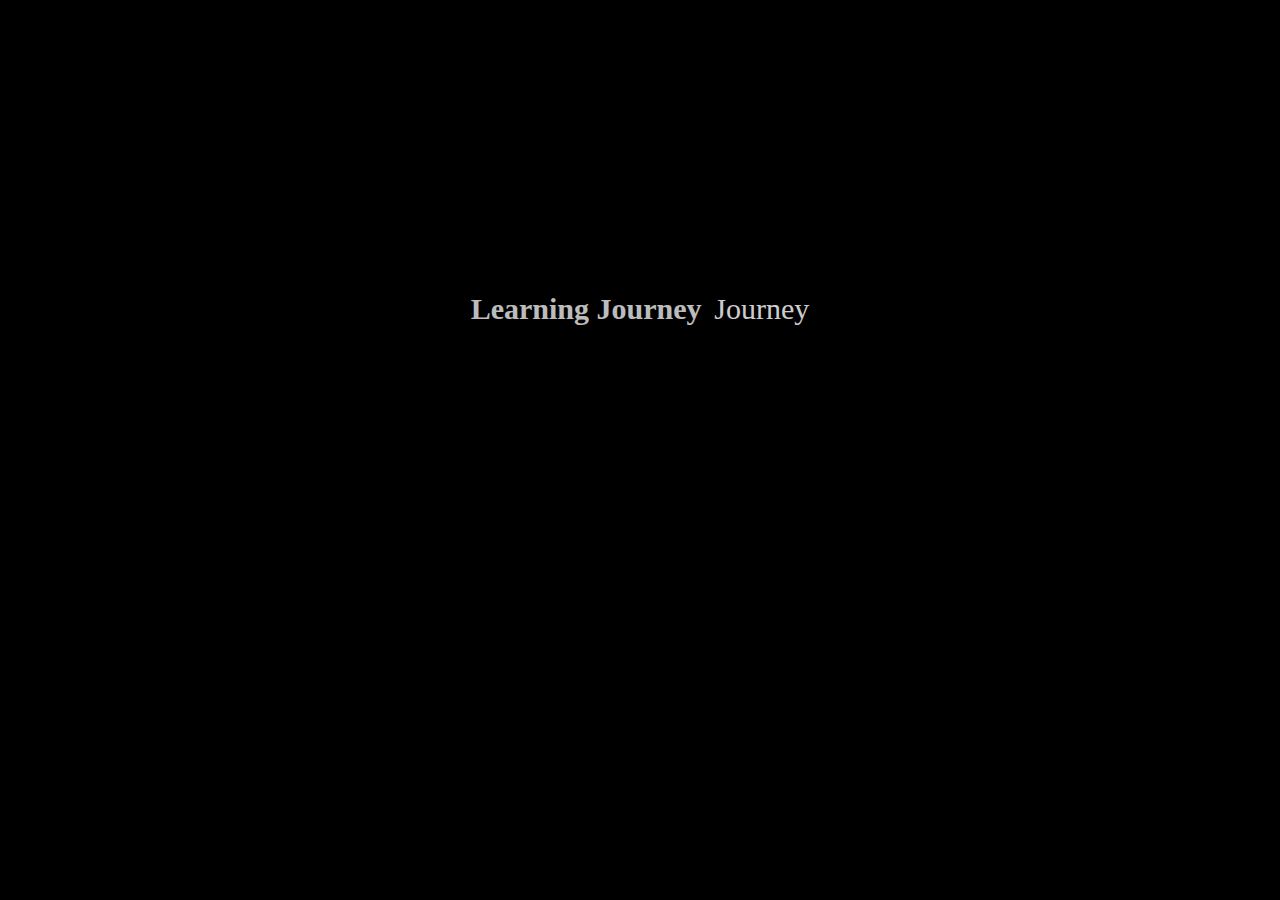
<file: index.html>
<!DOCTYPE html>
<html lang="en">

    <head>

        <meta charset="UTF-8">
        <meta name="viewport" content="width=device-width, initial-scalel=1.0">
        <title>Learning Journey</title>
        <meta name="description" content="Web Developer & Designer">
        <link rel="canonical" href="https://darkshade.me/">
        <link rel="icon" href="horiz0nshade-logo.png">

        <meta name="google" content="nositelinkssearchbox">
        <meta name="google" content="notranslate">

        <script src="https://ajax.googleapis.com/ajax/libs/jquery/3.6.3/jquery.min.js"></script>
        <link rel="stylesheet" href="sytle.css">
          
    </head>

    <body>

        <div id="Front-page">

           <p id="FP-title"><span id="Alaayounsi">Learning Journey</span><span id="Portfolio">Journey</span></p> 
            
        </div>

        <div id="Page">
            <canvas id="C"></canvas>

            <div class="frame frame-top"></div>
            <div class="frame frame-bottom"></div>
            <div class="frame frame-right"></div>
            <div class="frame frame-left"></div>

            <div id="Header">

                <p id="Title" class="t-text">Learning Journey</p>
                <p id="DD" class="t-text">My Experiments Lab</p>

                <div id="Buttons">

                    <button id="Home-button" onclick="HomeButton()" class="mainbutton">&#x25cf;</button>

                    <button id="Projects-button" onclick="ProjectsButton()" class="mainbutton" >Projects</button>

                    <button id="Info-button" onclick="InfoButton()" class="mainbutton" >Info</button>

                    <button id="Contact-button" onclick="ContactButton()" class="mainbutton" >Contact</button>
                        
                </div>

            </div>

            <div id="Home">

                <p class="Home-p">Hi, my name is</p>
                <p class="Home-p">Alaa Younsi</p>
                <p class="Home-p">aka Syrexl7.</p>
                <p class="Home-p">In a mission</p>
                <p class="Home-p">to learn as much</p>
                <p class="Home-p">programming and</p>
                <p class="Home-p">UX/UI design as</p>
                <p class="Home-p">possible, before</p>
                <p class="Home-p">jumping into</p>
                <p class="Home-p">Cyber Security.</p>
                <p class="Home-p">I share here my</p>
                <p class="Home-p">progress and</p>
                <p class="Home-p">everything i learn</p>
                <p class="Home-p">or work on.</p>

            </div>

           <div id="Projects">

                <div id="Projects-heading">■ Development & Design Projects</div>  

                <div id="Projects-list">

                    <a href="https://alaa-younsi.github.io/MiniBox/" class="projects-sections-a" target="_blank"><div id="Project6" 
                        class="projects-sections">
                        <span class="project-info">2023 / Commission / Store</span>
                        <span class="project-title">MiniBox</span>
                    </div></a>

                    <a href="https://alaa-younsi.github.io/R-tacos/" class="projects-sections-a" target="_blank"><div id="Project2" 
                        class="projects-sections">
                        <span class="project-info">2023 / Commission / Special</span>
                        <span class="project-title">R'tacos</span>
                    </div></a>

                    <a href="https://alaa-younsi.github.io/Dead-Side/" class="projects-sections-a" target="_blank"><div id="Project5" 
                        class="projects-sections">
                        <span class="project-info">2023 / Commission / Blog</span>
                        <span class="project-title">Dead Side</span>    
                    </div></a>

                    <a href="https://alaa-younsi.github.io/Marlowe/" class="projects-sections-a" target="_blank"><div id="Project1" 
                        class="projects-sections">
                        <span class="project-info">2023 / Commission / Portfolio</span>
                        <span class="project-title">Marlowe</span>
                    </div></a>

                    <a href="https://alaa-younsi.github.io/ENK/" class="projects-sections-a" target="_blank"><div id="Project3" 
                        class="projects-sections">
                        <span class="project-info">2023 / Commission / Special</span>
                        <span class="project-title">ENK</span>    
                    </div></a>

                    <a href="https://alaa-younsi.github.io/JS-Documentation/" class="projects-sections-a" target="_blank"><div id="Project4" 
                        class="projects-sections">
                        <span class="project-info">2022 / Personal / Informative</span>
                        <span class="project-title">JS Doc</span>    
                    </div></a>
                   
                </div>

           </div> 

           <div id="Info">

                <div id="Info1" class="infos">

                    <!--Comming soon-->

                    <!-- <a href="#" class="info1text"><p>Personal Blog↗</p></a> -->
                    
                </div>

                <div id="Info2" class="infos">

                    <div id="Info-skills">

                        <p id="Skills-title">■ Things that i can do</p>

                        <div class="Info2-text1">I can do website development and design, including server side services.
                            Logo and other graphic design services are not available.</div>

                        <p class="Info2-text2">&#x25cf; Front-end skillset</p>
                        <p class="Info2-text2"> &nbsp; &nbsp; &nbsp; HTML, CSS, JavaScript & other JS Libraries</p>
                        <p class="Info2-text2"> &nbsp; &nbsp; &nbsp; WebGL(Canvas)</p>
                        <p class="Info2-text2">&#x25cf; Back-end skillset</p>
                        <p class="Info2-text2"> &nbsp; &nbsp; &nbsp; Python, PHP, SQL Database</p>
                        <p class="Info2-text2"> &nbsp; &nbsp; &nbsp; Website Hosting setup & Server managment</p>   

                        <p id="Skills-title2">■ Things that i cannot do</p>

                        <p class="Info2-text1">&#x25cf; Requests for projects for which I cannot publish to my socials or my website</p>
                        <p class="Info2-text2">&#x25cf; nternet Explorer support</p>
                        <p class="Info2-text2">&#x25cf; WordPress site development</p>
                        <p class="Info2-text2">&#x25cf; Handing over my source code</p>

                    </div>

                </div>

                <div id="Info3" class="infos">
                
                    <a href="https://www.facebook.com/profile.php?id=61551470842934" class="sm" target="_blank"><p>Facebook↗</p></a>
                    <a href="https://www.instagram.com/___darkshade___/" class="sm" target="_blank"><p>Instagram↗</p></a>
                    <a href="https://twitter.com/darkshade___" class="sm" target="_blank"><p>Twitter↗</p></a>

                </div>

           </div>

           <a href="./form.html" id="Contact"><p>Contact Form↗</p></a>
            
        </div>

        <script src="background.js"></script>
        <script src="main.js"></script>

    </body>

</html>
</file>
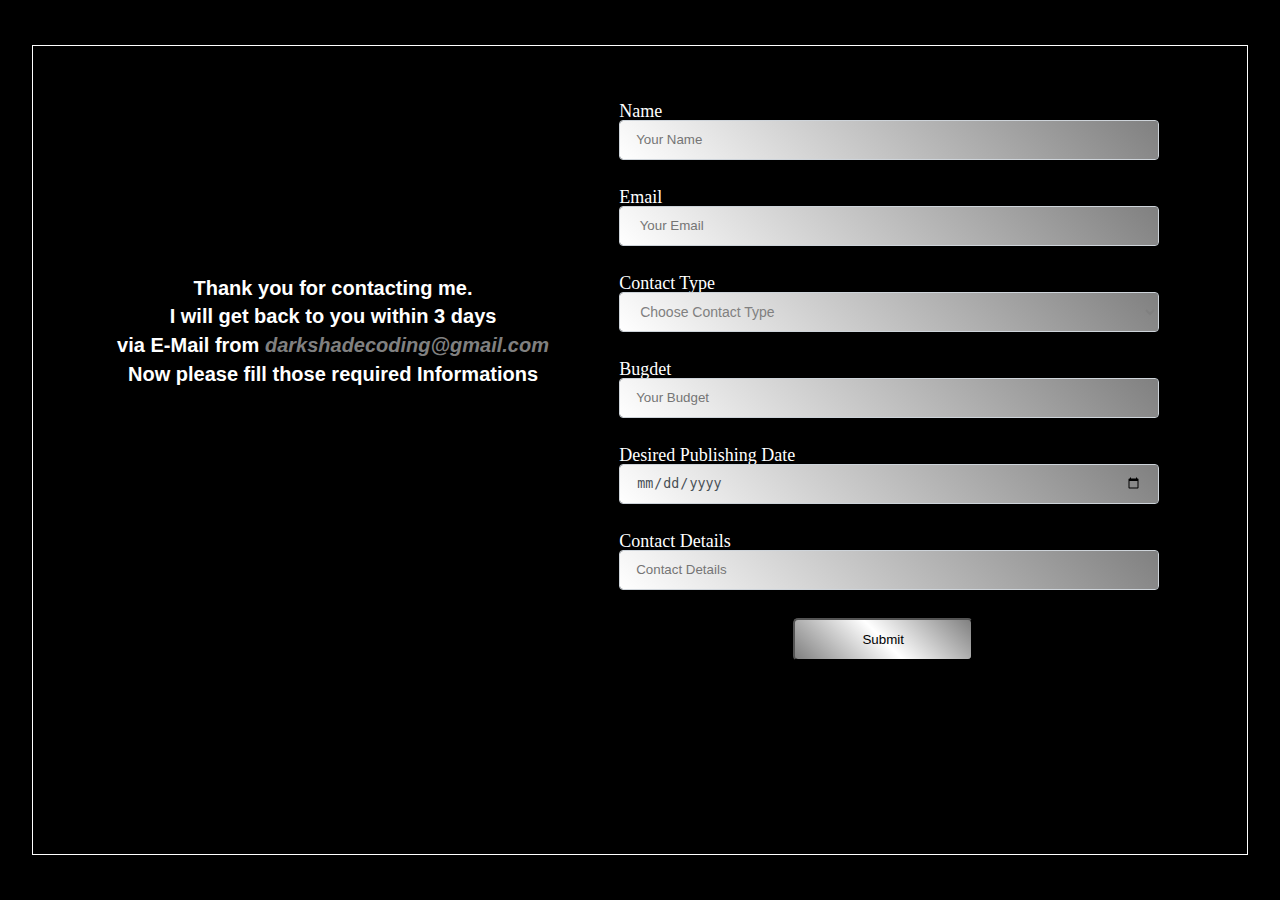
<file: form.html>
<!DOCTYPE html>
<html lang="en">

    <head>

        <meta charset="UTF-8">
        <meta name="viewport" content="width=device-width, initial-scalel=1.0">
        <title>Contact Form</title>
        <meta name="description" content="Contact Form">
        <link rel="icon" href="horiz0nshade-logo.png">
        <script src="https://ajax.googleapis.com/ajax/libs/jquery/3.6.3/jquery.min.js"></script>
        <link rel="stylesheet" href="form.css">

    </head>
    
    <body>

        <div id="Page">

            <div class="frame frame-top"></div>
            <div class="frame frame-bottom"></div>
            <div class="frame frame-right"></div>
            <div class="frame frame-left"></div>

          <div id="Page-text">

            <div id="Ftext">

              <p class="text1">Thank you for contacting me.</p>
              <p class="text1">I will get back to you within 3 days</p>
              <p class="text1">via E-Mail from <sapn class="spetext">darkshadecoding@gmail.com</sapn></p>
              <p class="text1">Now please fill those required Informations</p>

          </div>

          </div>

            <div id="Container">

                <form>

                    <div class="form-group">
                        <label for="name">Name</label>
                        <input
                          type="name"
                          name="name"
                          id="name"
                          class="form-control"
                          placeholder="Your Name"
                          required
                        />
    
                    </div>

                    <div class="form-group">
                        <label for="email">Email</label>
                        <input
                          type="email"
                          name="email"
                          id="email"
                          class="form-control"
                          placeholder=" Your Email"
                          required
                        />
    
                    </div>

                    <div class="form-group">
                        <label for="select">Contact Type</label>
                        <select                      
                          name="select"
                          id="select"
                          class="form-control"
                          placeholder="Contact Type"
                          required>
    
                          <option disabled selected value>Choose Contact Type</option>
                          <option value="Web Development & Design">Web Development & Design</option>
                          <option value="Web Development">Web Development</option>
    
                        </select>
    
    
                    </div>

                    <div class="form-group">
                      <label for="budget">Bugdet</label>
                        <input
                          type="name"
                          name="budget"
                          id="budget"
                          class="form-control"
                          placeholder="Your Budget"
                          required
                        />
    
                    </div>

                    <div class="form-group">
                      <label for="date">Desired Publishing Date</label>
                        <input
                          type="date"
                          name="date"
                          id="date"
                          class="form-control"
                          placeholder="Desired Publishing Date"
                          required
                        />
    
                    </div>

                    <div class="form-group">
                      <label for="details">Contact Details</label>
                        <input
                          type="name"
                          name="details"
                          id="details"
                          class="form-control"
                          placeholder="Contact Details"
                          required
                        />
    
                      </div>

                      <div class="form-group">

                        <button type="submit" id="submit" class="submit-button">
                          Submit
                        </button>
    
                      </div>

                </form>

            </div>

            <div class='stars'></div>
            <div class='twinkling'></div>
            <div class='clouds'></div>

        </div>

    </body>

</html>
</file>
<file: sytle.css>
* {
    display: flexbox;
    box-sizing: border-box;  
    margin: 0;
    padding: 0;
}

html, body {  
    overflow: hidden;   
    background-color: black; 
    line-height: 1;
}

#Page {
    width: 95%;
    height: 90vh;
    position: fixed;
    top: 5%;
    left: 2.5%;
}

@media screen and (max-width: 600px) {
    #Page {
        width: 100%;
        height: 100vh;
        position: fixed;
        top: 0;
        left: 0;
    }
}

.frame {
    background-color: white;
}

.frame-top {
    width: 95%;
    height: 1px;
    position: fixed;
    top: 5%;
}

@media screen and (max-width: 600px) {
    .frame-top {
        width: 92%;
        height: 0.1px;
        position: fixed;
        top: 3%;
        left: 4%;
    }
}

.frame-bottom {
    width: 95%;
    height: 1px;
    position: fixed;
    bottom: 5%;
}

@media screen and (max-width: 600px) {
    .frame-bottom {
        width: 92%;
        height: 0.1px;
        position: fixed;
        bottom: 3%;
        left: 4%;
    }
}

.frame-left {
    width: 1px;
    height: 90%;
    position: fixed;
    left: 2.5%;
    top: 5%;
}

@media screen and (max-width: 600px) {
    .frame-left {
        width: 0.1px;
        height: 94%;
        position: fixed;
        left: 4%;
        top: 3%;
    }
}

.frame-right {
    width: 1px;
    height: 90%;
    position: fixed;
    right: 2.5%;
    top: 5%;
}

@media screen and (max-width: 600px) {
    .frame-right {
        width: 0.1px;
        height: 94%;
        position: fixed;
        right: 4%;
        top: 3%;
    }
}

#C {
    width: 100%;
    height: 100%;
    z-index: -1;
    overflow: hidden;
}

@media screen and (max-width: 600px) {
    #C {
        position: absolute;
        top: 0;
        left: 0;
        width: 100%;
        height: 100%;
        z-index: -1;
        overflow: hidden;
    }
}

#Header {
    position: fixed;
    left: 4.5%;
    top: 8%;
    z-index: 2;
}

@media screen and (max-width: 600px) {
    #Header {
        position: fixed;
        left: 8%;
        top: 7%;
    }
}

.t-text {
    color: white;
}

#Title {
    font-size: 60px;
}

@media screen and (max-width: 600px) {
    #Title {
        font-size: 35px;
    }
}

#DD {
    font-size: 13px;
    font-family: sans-serif;
}

@media screen and (max-width: 600px) {
    #DD {
        font-size: 12px;
    }
}

#Buttons {
    margin-top: 21%;
}

@media screen and (max-width: 600px) {
    #Buttons {
        margin-top: 30%;
    }
}

#Home {
    position: absolute;
    bottom: 5%;
    right: 2%;
}

@media screen and (max-width: 600px) {
    #Home {
        position: absolute;
        top: 55%;
        right: 6%;
    }
}

.Home-p {
    color: white;
    font-size: 14px;
    font-weight: bold;
    margin-top: 5%;
    font-family: sans-serif;
}

@media screen and (max-width: 600px) {
    .Home-p {
        color: white;
        font-size: 12px;
        font-weight: bold;
        margin-top: 4%;
    }
}

.mainbutton {
    background-color: transparent;
    color: white;
    border: none;
    font-size: 14px;
    font-weight: bold;
    display: block;
    margin-top: 4%;
}

@media screen and (max-width: 600px) {
    .mainbutton {
        font-size: 12px;
        margin-top: 7%;
    }
}

.mainbutton:hover {
    opacity: 0.5;
}

#Projects {
    position: absolute;
    top: 21.5%;
    right: 2.5%;
    text-align: right;
    width: 40%;
    display: none;
}

@media screen and (max-width: 600px) {
    #Projects {
        position: absolute;
        top: 21.5%;
        right: 6%;
        text-align: right;
        width: 45%;
    }
}

#Projects-heading {
    color: white;
    font-size: 14px;
    font-family: Arial, Helvetica, sans-serif;
}

@media screen and (max-width: 600px) {
    #Projects-heading {
        font-size: 10px;
    }
}

.project-title {
    color: white;
    font-size: 55px;
}

@media screen and (max-width: 600px) {
    .project-title {
        font-size: 30px;
    }
}

.project-info {
    color: white;
    font-size: 14px;
    font-weight: bold;
    margin-right: 1%;
    font-family: Arial, Helvetica, sans-serif;
}

@media screen and (max-width: 600px) {
    .project-info {
        font-size: 10px;
        margin-right: 0;
    }
}

#Projects-list {
    width: 100%;
    margin-top: 7%;
}

@media screen and (max-width: 600px) {
    #Projects-list {
        width: 100%;
        margin-top: 15%;
    }
}

.projects-sections {
    margin-top: 2%;
}

@media screen and (max-width: 600px) {
    .projects-sections {
        margin-top: 6%;
    }
}

.projects-sections:hover {
    opacity: 0.5;
}

.projects-sections-a {
    text-decoration: none;
}

#Front-page {
    position: absolute;
    top: 0;
    left: 0;
    background-color: black;
    width: 100%;
    height: 100%;
    z-index: 999;
}

#FP-title {
    text-align: center;
    margin-top: 23%;
}

@media screen and (max-width: 600px) {
    #FP-title {
        margin-top: 70%;
    }
}

#Alaayounsi {
    color: white;
    font-size: 30px;
    font-weight: bold;
}

@media screen and (max-width: 600px) {
    #Alaayounsi {
        font-size: 20px;
    }
}

#Portfolio {
    color: white;
    font-size: 30px;
    margin-left: 1%;
}

@media screen and (max-width: 600px) {
    #Portfolio {
        font-size: 20px;
        margin-left: 3%;
    }
}

#Info {
    Display: none;
}

.infos {
    color: white;
}

#Info1 {
    position: absolute;
    top: 5%;
    right: 2.5%;
}

@media screen and (max-width: 600px) {
    #Info1 {
        position: absolute;
        top: 21.5%;
        right: 6%;
    }
}

.info1text {
    text-decoration: none;
    font-family: Arial, Helvetica, sans-serif;
    color: white;
    font-size: 13px;
    font-weight: bold;
}

@media screen and (max-width: 600px) {
    .info1text {
        text-decoration: none;
        font-family: Arial, Helvetica, sans-serif;
        color: white;
        font-size: 12px;
        font-weight: bold;
    }
}

.info1text:hover {
    opacity: 0.5;
}

#Info2 {
    position: absolute;
    top: 20%;
    right: 25%;
    width: 40%;
}

@media screen and (max-width: 600px) {
    #Info2 {
        position: absolute;
        top: 40%;
        left: 8%;
        width: 90%;
    }
}

#Skills-section {
    width: 100%;
}

#Skills-title {
    font-size: 14px;
    font-weight: bold;
    font-family: Arial, Helvetica, sans-serif;
    text-align: center;
}

@media screen and (max-width: 600px) {
    #Skills-title {
        font-size: 12px;
    }
}

#Skills-title2 {
    font-size: 14px;
    font-weight: bold;
    font-family: Arial, Helvetica, sans-serif;
    text-align: center;
    margin-top: 5%;
}

@media screen and (max-width: 600px) {
    #Skills-title2 {
        font-size: 12px;
        font-weight: bold;
        font-family: Arial, Helvetica, sans-serif;
        text-align: center;
        margin-top: 5%;
    }
}

.Info2-text1 {
    margin-top: 2%;
}

@media screen and (max-width: 600px) {
    .Info2-text1 {
        margin-top: 2%;
        font-size: 10px;
        margin-right: 5%;
    }
}

@media screen and (min-width: 600px) {
    .Info2-text1 {
        margin-top: 4%;
        font-size: 14px;
        margin-right: 5%;
    }
}

@media screen and (min-width: 900px) {
    .Info2-text1 {
        margin-top: 3%;
        font-size: 16px;
        margin-right: 5%;
    }
}

@media screen and (min-width: 1200px) {
    .Info2-text1 {
        margin-top: 2%;
        font-size: 18px;
        margin-right: 5%;
    }
}

.Info2-text2 {
    margin-top: 2%;
    
}

@media screen and (max-width: 600px) {
    .Info2-text2 {
        margin-top: 2%;
        font-size: 10px;
    }
}

@media screen and (min-width: 600px) {
    .Info2-text2 {
        margin-top: 4%;
        font-size: 14px;
    }
}

@media screen and (min-width: 900px) {
    .Info2-text2 {
        margin-top: 3%;
        font-size: 16px;
    }
}

@media screen and (min-width: 1200px) {
    .Info2-text2 {
        margin-top: 2%;
        font-size: 18px;
    }
}

#Info3 {
    position: absolute;
    top: 82%;
    right: 2.5%;
}

@media screen and (max-width: 600px) {
    #Info3 {
        position: absolute;
        top: 75%;
        right: 6%;
    }
}

.sm {
    color: white;
    text-decoration: none;
    font-size: 13px;
    font-weight: bold;
    font-family: Arial, Helvetica, sans-serif;
    margin: 2%;
}

@media screen and (max-width: 600px) {
    .sm {
        font-size: 12px;
        margin: 2%;
    }
}

.sm:hover {
    opacity: 0.5;
}

#Contact {
    position: absolute;
    right: 2.5%;
    top: 93%;
    color: white;
    font-size: 13px;
    font-weight: bold;
    font-family: Arial, Helvetica, sans-serif;
    text-decoration: none;
    display: none;
}

@media screen and (max-width: 600px) {
    #Contact {
        position: absolute;
        right: 6%;
        top: 85%;
        font-size: 12px;
    }
}

#Contact:hover {
    opacity: 0.5;
}
</file>
<file: form.css>
* {
    display: flexbox;
    box-sizing: border-box;  
    margin: 0;
    padding: 0;
}

html, body {  
    overflow: hidden;   
    background-color: black; 
    line-height: 1;
}

#Page {
    width: 95%;
    height: 90vh;
    position: fixed;
    top: 5%;
    left: 2.5%;
}

@media screen and (max-width: 600px) {
    #Page {
        width: 100%;
        height: 100vh;
        position: fixed;
        top: 0;
        left: 0;
    }
}

.frame {
    background-color: white;
    z-index: 10;
}

.frame-top {
    width: 95%;
    height: 1px;
    position: fixed;
    top: 5%;
}

@media screen and (max-width: 600px) {
    .frame-top {
        width: 92%;
        height: 0.1px;
        position: fixed;
        top: 3%;
        left: 4%;
    }
}

.frame-bottom {
    width: 95%;
    height: 1px;
    position: fixed;
    bottom: 5%;
}

@media screen and (max-width: 600px) {
    .frame-bottom {
        width: 92%;
        height: 0.1px;
        position: fixed;
        bottom: 3%;
        left: 4%;
    }
}

.frame-left {
    width: 1px;
    height: 90%;
    position: fixed;
    left: 2.5%;
    top: 5%;
}

@media screen and (max-width: 600px) {
    .frame-left {
        width: 0.1px;
        height: 94%;
        position: fixed;
        left: 4%;
        top: 3%;
    }
}

.frame-right {
    width: 1px;
    height: 90%;
    position: fixed;
    right: 2.5%;
    top: 5%;
}

@media screen and (max-width: 600px) {
    .frame-right {
        width: 0.1px;
        height: 94%;
        position: fixed;
        right: 4%;
        top: 3%;
    }
}

#Container {
    position: absolute;
    top: 5%;
    left: 45%;
    width: 50%;
    height: 90%;
    background-color: transparent;
    z-index: 10;
    overflow: auto;
    padding-top: 1%;
}

@media screen and (max-width: 600px) {
    #Container {
        position: absolute;
        top: 25%;
        left: 10%;
        width: 80%;
        height: 61%;
        padding-top: 1%;
    }
}

.text1 {
    color: white;
    font-size: 20px;
    font-weight: bold;
    font-family: Arial, Helvetica, sans-serif;
    text-align: center;
    margin-top: 2%  ;
}

@media screen and (max-width: 600px) {
    .text1 {
        font-size: 13px;
        margin-top: 2%  ;
    }
}

@media screen and (min-width: 600px) {
    .text1 {
        font-size: 14px;
        margin-top: 2%  ;
    }
}

@media screen and (min-width: 900px) {
    .text1 {
        font-size: 16px;
        margin-top: 2%  ;
    }
}

@media screen and (min-width: 1200px) {
    .text1 {
        font-size: 20px;
        margin-top: 2%  ;
    }
}

.spetext {
    font-style: italic;
    color: gray;
}

#Ftext {
    margin-top: 7%;
    margin-bottom: 7%;
}

#Page-text {
    position: absolute;
    left: 7%;
    top: 25%;
    z-index: 10;
}

@media screen and (max-width: 600px) {
    #Page-text {
        position: absolute;
        left: 15%;
        top: 10%;
    }
}

.form-group {
    margin: 0 auto 1.25rem auto;
    padding: 0.25rem;
}

@media screen and (max-width: 600px) {
    .form-group {
        margin: 0 auto 0.2rem auto;
        padding: 0.25rem;
    }
}

.form-control {
    width: 90%;
    height: 2.5rem;
    padding: 0.5rem 1rem;
    margin-left: 6%;
    color: #495057;
    background: linear-gradient(
        45deg,
        white,
        gray
    );
    background-clip: padding-box;
    border: 1px solid #ced4da;
    border-radius: 0.25rem;
    transition: border-color 0.15s ease-in-out, box-shadow 0.15s ease-in-out;
}

@media screen and (max-width: 600px) {
    .form-control {
        height: 2rem;
        padding: 0.5rem 1rem;
        color: #495057;
    } 
}

.form-control:focus {
    border-color: gray;
    outline: 0;
    box-shadow: 0 0 0 0.2rem rgba(0, 123, 255, 0.25);
}

#select {
    font-size: 14px;
    color: gray;
}

@media screen and (max-width: 600px) {
    #select {
        font-size: 12px;
        color: gray;
    } 
}

::-webkit-scrollbar {
    color: transparent;
  }

.submit-button {
    display: block;
    width: 30%;
    padding: 0.75rem;
    background: linear-gradient(
        45deg,
        gray,
        white,
        gray
    );
    border-radius: 5px;
    margin-left: 35%;
}

@media screen and (max-width: 600px) {
    .submit-button {
        display: block;
        width: 40%;
        padding: 0.55rem;
        background: linear-gradient(
            45deg,
            gray,
            white
        );
        border-radius: 5px;
        margin-left: 30%;
    }
}

label {
    color: white;
    margin-left: 6%;
    font-size: 18px;
}

@media screen and (max-width: 600px) {
    label {
        color: white;
        margin-left: 6%;
        font-size: 12px;
    } 
}

@import "susy";
@import "compass/reset";

.stars, .twinkling, .clouds {
	position:absolute;
	display:block;
	top:0; bottom:0;
	left:0; right:0;
	width:100%; height:100%;
}

.stars {
	z-index: 0;
	background: #000 url('https://i.imgur.com/YKY28eT.png') repeat top center;
}

.twinkling{
	z-index: 1;
	background:transparent url('https://i.imgur.com/XYMF4ca.png') repeat top center;
	animation: move-twink-back 200s linear infinite;
}

.clouds{
	z-index: 2;
    background:transparent url('https://i.imgur.com/mHbScrQ.png') repeat top center;
	animation: move-clouds-back 200s linear infinite;
}

@keyframes move-twink-back {
	from {background-position:0 0;}
	to {background-position:-10000px 5000px;}
}

@keyframes move-clouds-back {
	from {background-position:0 0;}
	to {background-position:10000px 0;}
}
</file>
